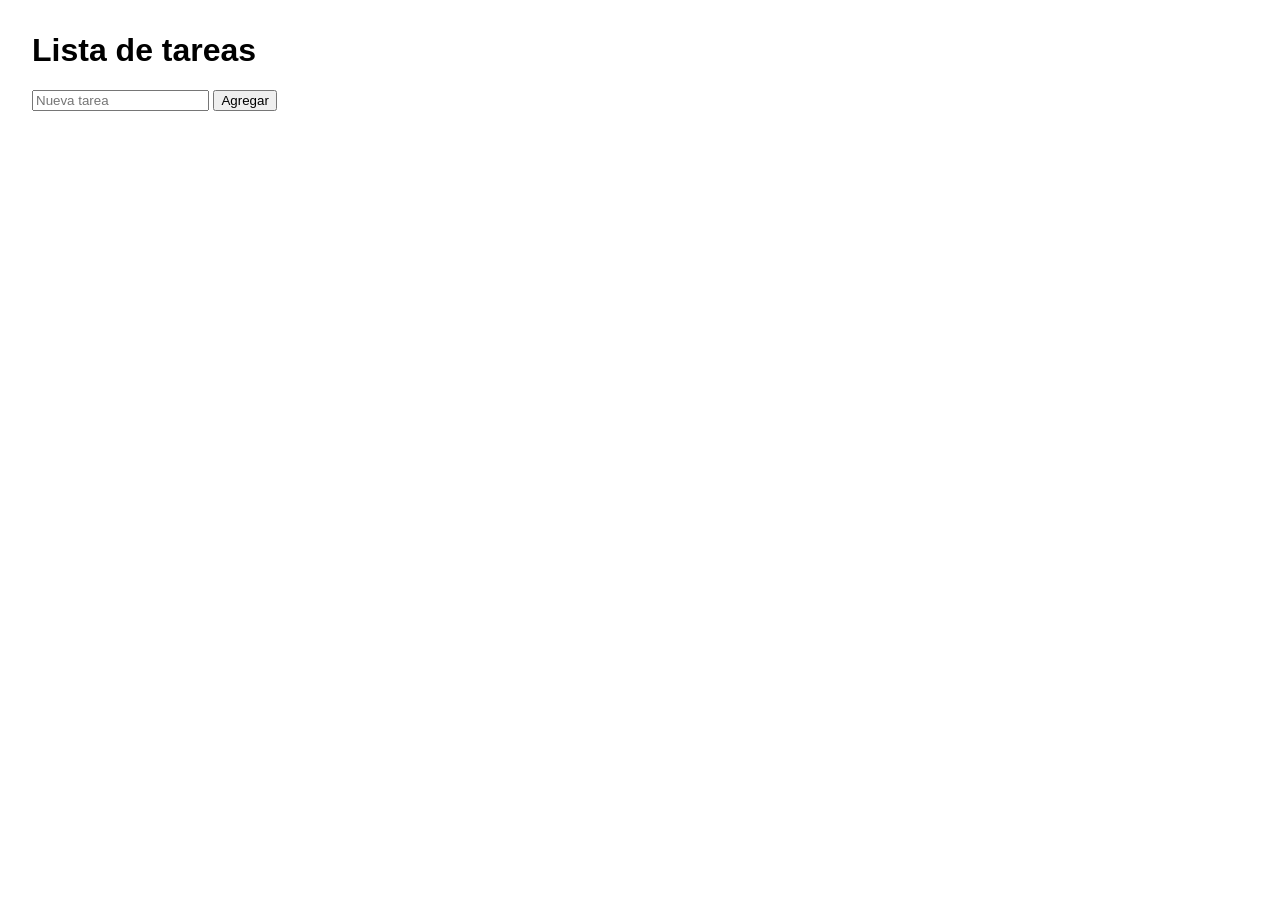
<file: todo/index.html>
<!DOCTYPE html>
<html lang="es">
<head>
  <meta charset="UTF-8" />
  <title>Lista de tareas</title>
  <style>
    body { font-family: sans-serif; margin: 2rem; }
    ul { list-style: none; padding: 0; }
    li { display: flex; align-items: center; padding: 0.25rem 0; }
    li.completed span { text-decoration: line-through; color: #888; }
    button.delete { margin-left: auto; }
  </style>
</head>
<body>
  <h1>Lista de tareas</h1>
  <input id="new-task" type="text" placeholder="Nueva tarea" />
  <button id="add-btn">Agregar</button>
  <ul id="task-list"></ul>
  <script src="todo.js"></script>
</body>
</html>
</file>
